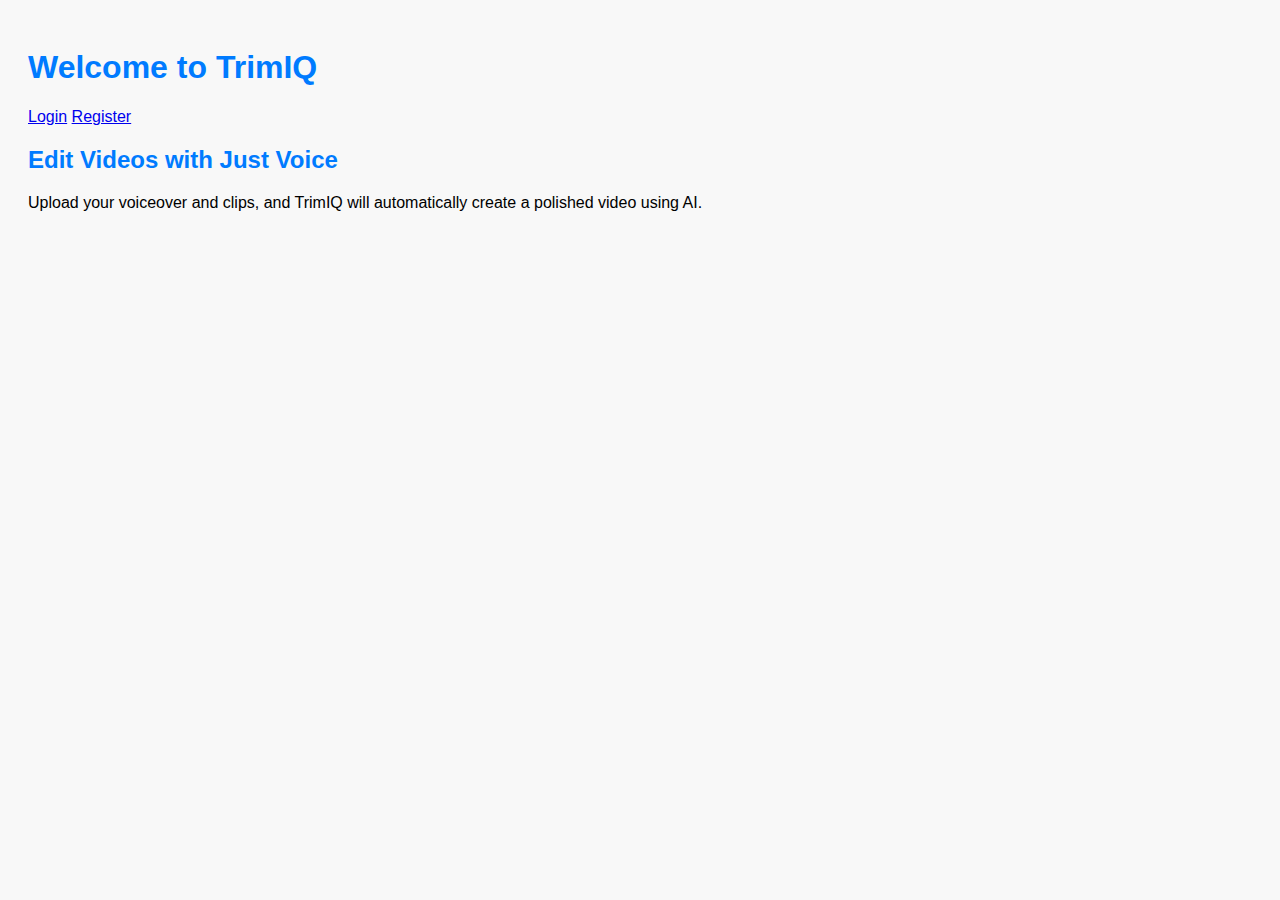
<file: index.html>
<!DOCTYPE html>
<html lang="en">
<head>
  <meta charset="UTF-8" />
  <meta name="viewport" content="width=device-width, initial-scale=1.0" />
  <meta name="description" content="TrimIQ – AI-powered video editor that auto-edits with voiceover and clips. No editing skills needed!" />
  <title>TrimIQ - AI Video Editor</title>
  <link rel="stylesheet" href="style.css" />
</head>
<body>
  <header>
    <h1>Welcome to TrimIQ</h1>
    <nav>
      <a href="login.html">Login</a>
      <a href="register.html">Register</a>
    </nav>
  </header>
  <main>
    <section>
      <h2>Edit Videos with Just Voice</h2>
      <p>Upload your voiceover and clips, and TrimIQ will automatically create a polished video using AI.</p>
    </section>
  </main>
</body>
</html>
</file>
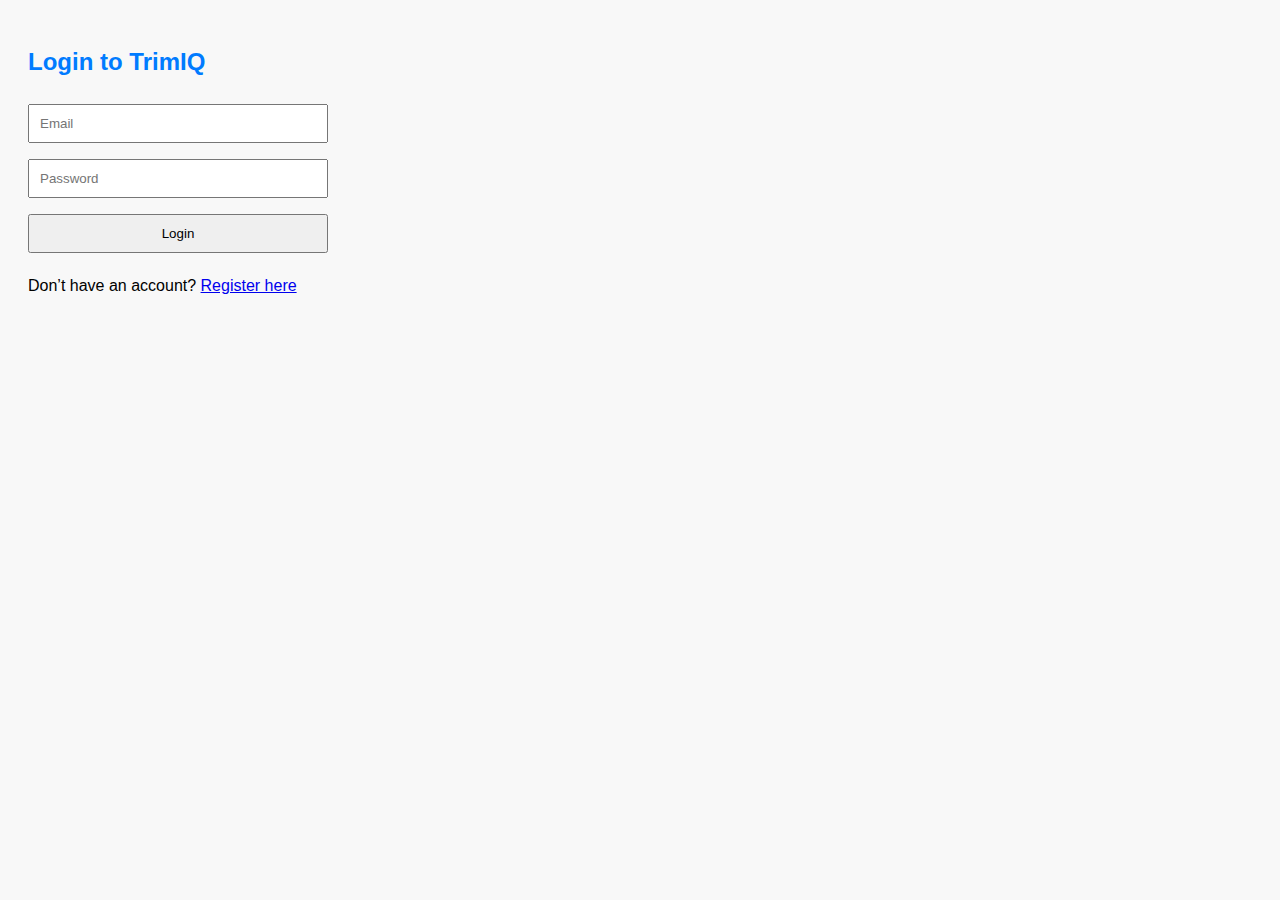
<file: login.html>
<!DOCTYPE html>
<html lang="en">
<head>
  <meta charset="UTF-8" />
  <meta name="viewport" content="width=device-width, initial-scale=1.0" />
  <meta name="description" content="Login to TrimIQ to access your AI-edited videos and history." />
  <title>Login - TrimIQ</title>
  <link rel="stylesheet" href="style.css" />
</head>
<body>
  <h2>Login to TrimIQ</h2>
  <form action="/login" method="POST">
    <input type="email" placeholder="Email" required />
    <input type="password" placeholder="Password" required />
    <button type="submit">Login</button>
  </form>
  <p>Don’t have an account? <a href="register.html">Register here</a></p>
</body>
</html>
</file>
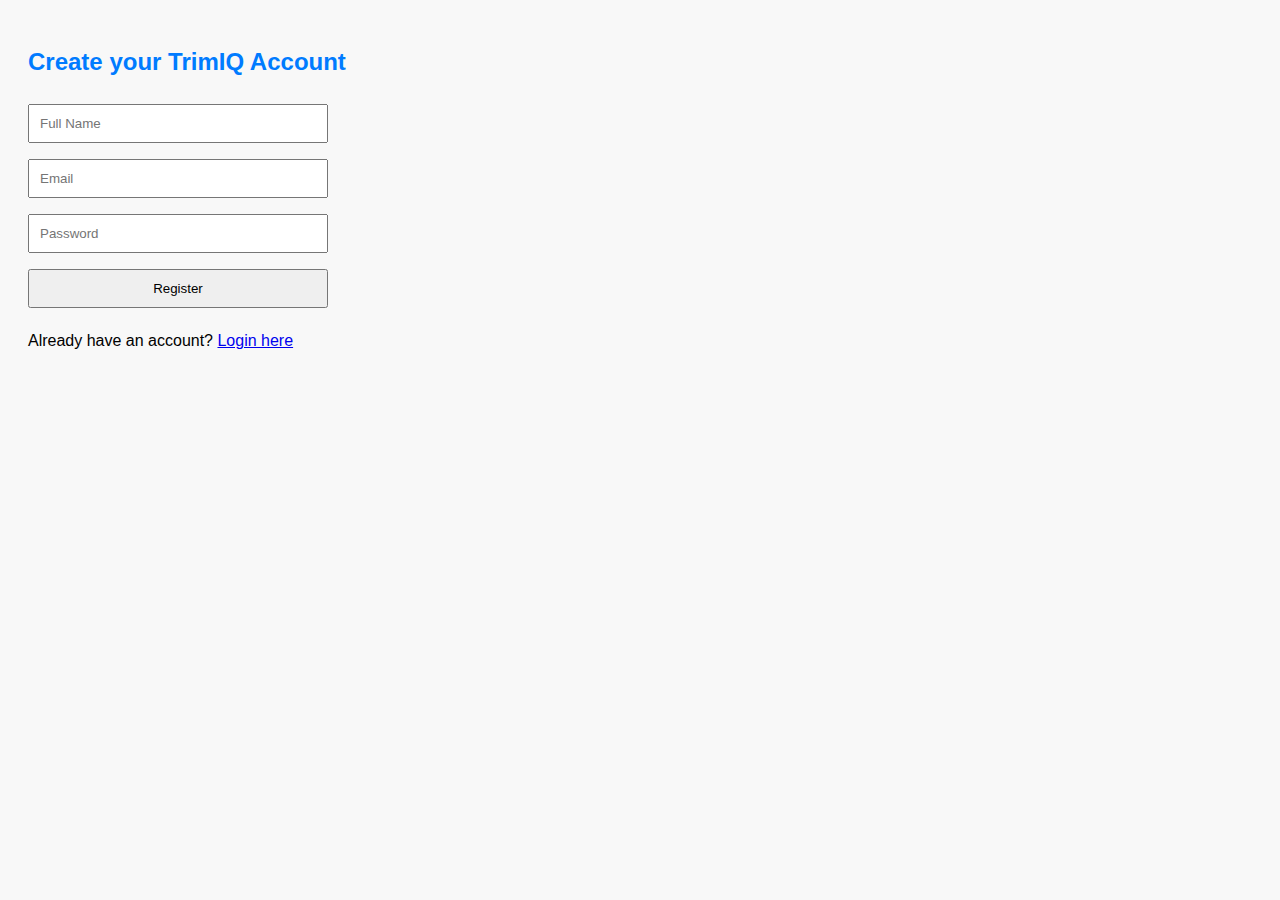
<file: register.html>
<!DOCTYPE html>
<html lang="en">
<head>
  <meta charset="UTF-8" />
  <meta name="viewport" content="width=device-width, initial-scale=1.0" />
  <meta name="description" content="Register on TrimIQ to start AI video editing for free." />
  <title>Register - TrimIQ</title>
  <link rel="stylesheet" href="style.css" />
</head>
<body>
  <h2>Create your TrimIQ Account</h2>
  <form action="/register" method="POST">
    <input type="text" placeholder="Full Name" required />
    <input type="email" placeholder="Email" required />
    <input type="password" placeholder="Password" required />
    <button type="submit">Register</button>
  </form>
  <p>Already have an account? <a href="login.html">Login here</a></p>
</body>
</html>
</file>
<file: style.css>
body {
  font-family: Arial, sans-serif;
  padding: 20px;
  background: #f8f8f8;
}
h1, h2 {
  color: #007bff;
}
form {
  display: flex;
  flex-direction: column;
  max-width: 300px;
}
input, button {
  margin: 8px 0;
  padding: 10px;
}
</file>
